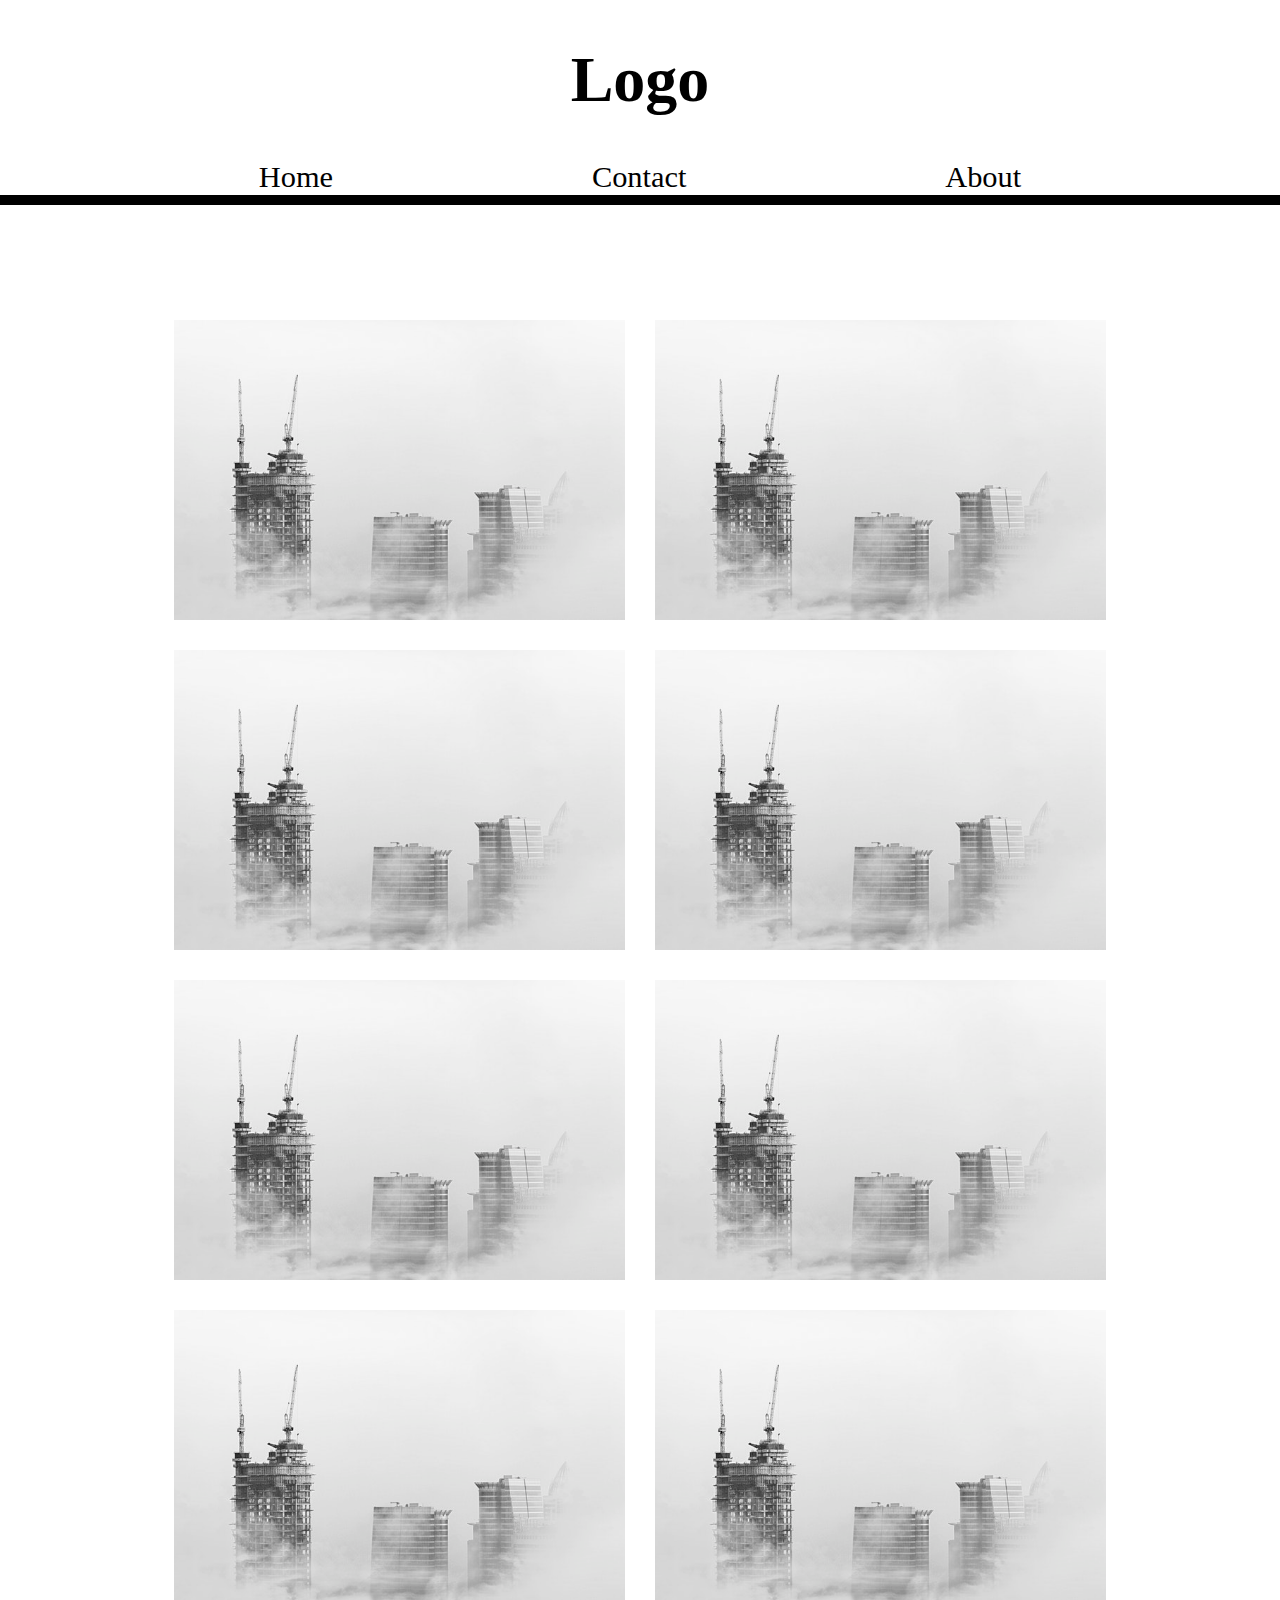
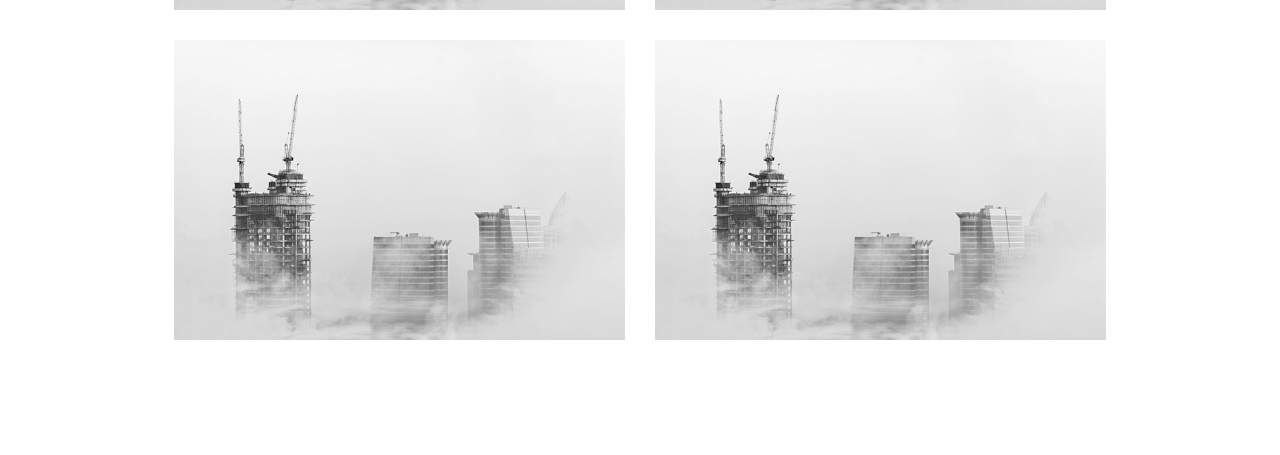
<file: Przykład/img/index.html>
<!DOCTYPE html>
<html lang="en">
<head>
    <meta charset="UTF-8">
    <title>Title</title>
    <link rel="stylesheet" href="style.css">
</head>
<body>

<div class="container">

    <div class="header">
        <div class="logo">
            <h1>Logo</h1>
        </div>
        <div class="nav">
            <span>Home</span>
            <span>Contact</span>
            <span>About</span>
        </div>
        <div class="break-line"></div>
    </div>
<div class="image-box">
    <img src="img1.jpeg" alt="Budynki">
    <img src="img1.jpeg" alt="Budynki">
    <img src="img1.jpeg" alt="Budynki">
    <img src="img1.jpeg" alt="Budynki">
    <img src="img1.jpeg" alt="Budynki">
    <img src="img1.jpeg" alt="Budynki">
    <img src="img1.jpeg" alt="Budynki">
    <img src="img1.jpeg" alt="Budynki">
    <img src="img1.jpeg" alt="Budynki">
    <img src="img1.jpeg" alt="Budynki">
</div>


</div>

</body>
</html>
</file>
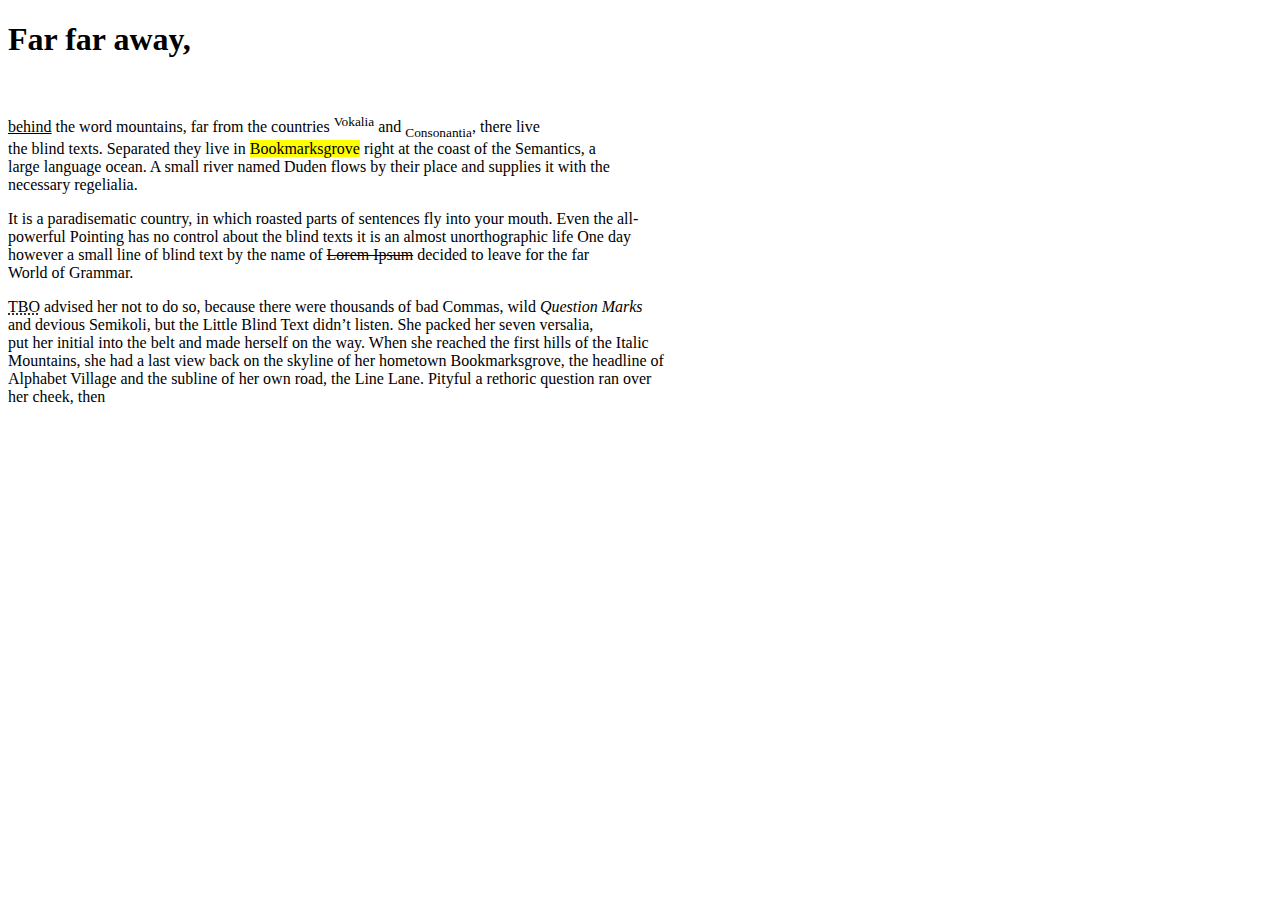
<file: Zadania/2. Formatowanie tekstu/index.html>
<!DOCTYPE html>
<html lang="en">
<head>
    <meta charset="UTF-8">
    <title>Zadanie 2</title>
</head>
<body>

<h1>Far far away,</h1><br><p> <ins>behind</ins> the word mountains, far from the countries <sup>Vokalia</sup> and
<sub>Consonantia</sub>, there live <br> the blind texts. Separated they live in <mark>Bookmarksgrove</mark> right
at the coast of the Semantics, a <br>large language ocean. A small river named Duden flows by
    their place and supplies it with the <br> necessary regelialia.</p>

<p>It is a paradisematic country, in which roasted parts of sentences fly into your mouth. Even the
all- <br>powerful Pointing has no control about the blind texts it is an almost unorthographic life One day <br>
    however a small line of blind text by the name of <del>Lorem Ipsum</del> decided to leave for the far <br> World of Grammar.</p>

<p><abbr title="The Big Oxmox">TBO</abbr> advised her not to do so, because there were thousands of bad Commas, wild <em>Question Marks</em>
    <br>
and devious Semikoli, but the Little Blind Text didn’t listen. She packed her seven versalia, <br>put her initial
into the belt and made herself on the way. When she reached the first hills of the Italic <br> Mountains, she
had a last view back on the skyline of her hometown Bookmarksgrove, the headline of <br> Alphabet Village and
    the subline of her own road, the Line Lane. Pityful a rethoric question ran over <br> her cheek, then</p>

</body>
</html>
</file>
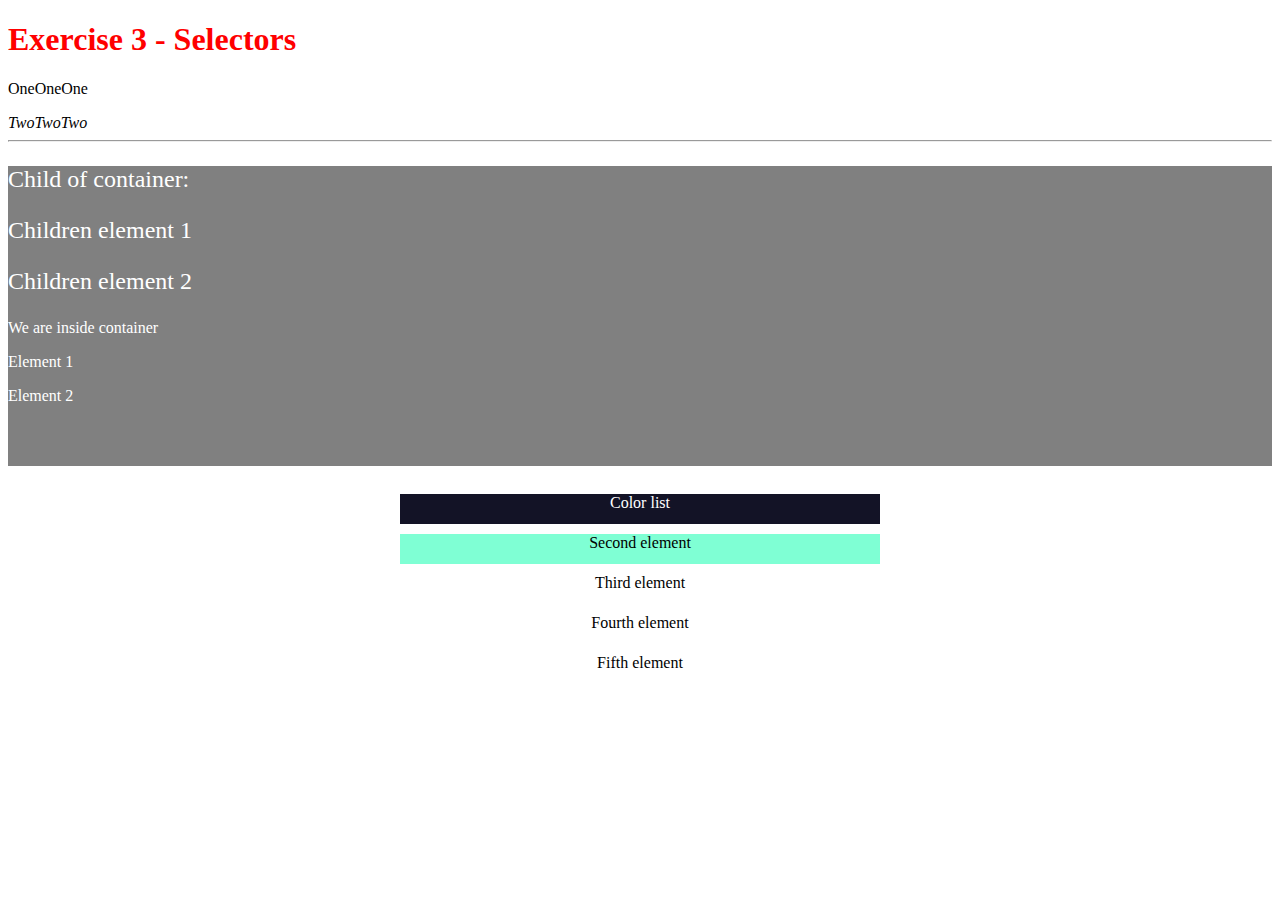
<file: Zadania/3. CSS Selektory/index.html>
<!DOCTYPE html>
<html lang="en">
<head>
    <meta charset="UTF-8">
    <title>Exercise 3 - Selectors</title>
    <link rel="stylesheet" href="styles.css">
</head>
<body>

    <h1 id="header">Exercise 3 - Selectors</h1>
    <div class="info">
        <p>OneOneOne</p>
        <i>TwoTwoTwo</i>
    </div>
    <hr />
    <div class="container">
        <p>Child of container:</p>
        <p>Children element 1</p>
        <p>Children element 2</p>
        <div>
            <p>We are inside container</p>
            <p>Element 1</p>
            <p>Element 2</p>
        </div>
    </div>
    <br />

    <div class="colorList">
        <div class="item listHeader">Color list</div>
        <div class="item">Second element</div>
        <div class="item">Third element</div>
        <div class="item">Fourth element</div>
        <div class="item">Fifth element</div>
    </div>


</body>
</html>
</file>
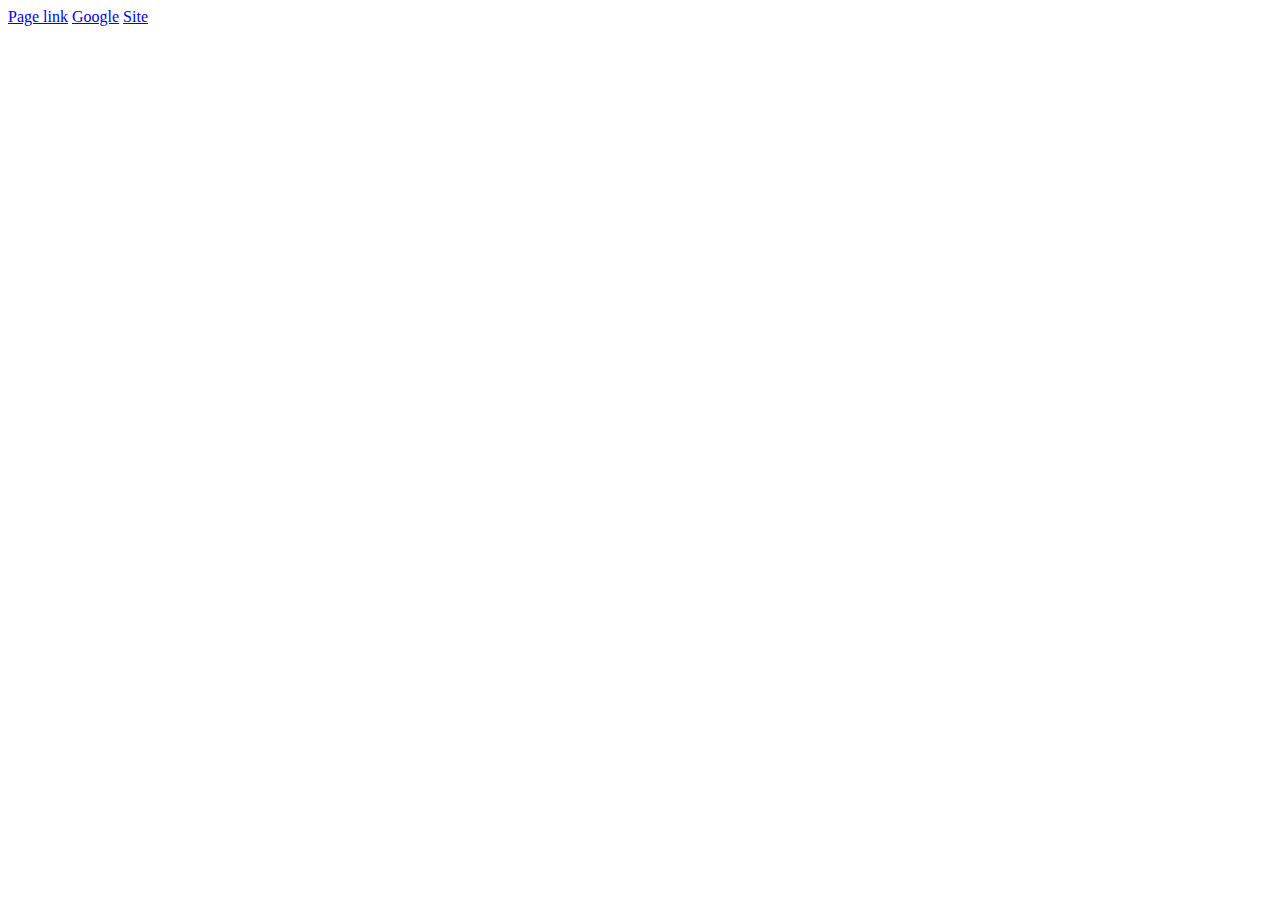
<file: Zadania/1. Obrazy i linki/pages/index.html>
<!DOCTYPE html>
<html lang="en">
<head>
    <meta charset="UTF-8">
    <title>Title</title>
</head>
<body>

    <a href="page.html">Page link</a>
    <a href="https://google.com" target="_blank">Google</a>
<a href="../site.html">Site</a>

</body>
</html>
</file>
<file: Przykład/img/style.css>
body {
    margin: 0;
}
.logo {
    display: flex;
    flex-direction: row;
    justify-content: center;
    font-size: 2em;
}

.nav {
    display: flex;
    flex-direction: row;
    justify-content: space-evenly;
    font-size: 1.9em;
}
.break-line {
    width: 100%;
    height: 10px;
    background-color: black;
}
img {
    height: 300px;
    margin: 15px;
}
.image-box {
    display: flex;
    flex-direction: row;
    justify-content: center;
    margin: 100px;
    flex-wrap: wrap;
}
</file>
<file: Zadania/3. CSS Selektory/styles.css>
/*
    Dla wszystkich paragrafów (p) oraz kursyw (i) ustaw rodzaj czcionki na Arial Narrow
    atrybuty do wykorzystania:
        font-family: "Arial Narrow";
*/
p {
    font-family: "Arial Narrow";
}

i {
    font-family: "Arial Narrow";
}

/*
    Dla nagłówka h1 o id header ustaw kolor czcionki na czerwony
    atrybuty do wykorzystania:
        color: red;
*/
#header {
    color: red;
}


/*
    Dla elementu blokowego o klasie container ustaw wysokość i kolor tła
    atrybuty do wykorzystania:
        height: 300px;
        background-color: grey;

*/
.container {
    height: 300px;
    background-color: gray;
}


/*
    Dla wszystkich paragrafów w elemencie blokowym o klasie container ustaw kolor czcionki
    atrybuty do wykorzystania:
        color: white;
*/
.container p {
    color: white;
}



/*
    Dla paragrafu (p) który jest dzieckiem elemetu blokowego o klasie container ustaw wielkość czcionki
    atrybuty do wykorzystania:
        font-size: 1.5em;
*/
.container > p {
    font-size: 1.5em;
}


/*
    Dla pierwszego elementu o klasie listHeader w elemencie blokowym o klasie colorList ustaw kolor tła oraz kolor czcionki
    atrybuty do wykorzystania:
    background-color: #131326;
    color: white;
*/
.listHeader {
    background-color: #131326;
    color: white;
}

/*
    Dla wszystkich sąsiadów elementu o klasie listHeader ustaw kolor tła
    atrybuty do wykorzystania:
    background-color: #FBFBFB;
*/
.listHeader ~ div {
    background-color: FBFBFB;
}

/*
    Dla pierwszego sąsiada elementu o klasie listHeader ustaw kolor tła
    atrybuty do wykorzystania:
    background-color: aquamarine;
*/
.listHeader + div {
   background-color: aquamarine;
}


































/*
-------------------------------------------------------------------------------------------------------
*/

.colorList {
    margin: auto;
    width: 500px;
    text-align: center;
}

.item {
    height: 30px;
    margin: 2%;
}
</file>
